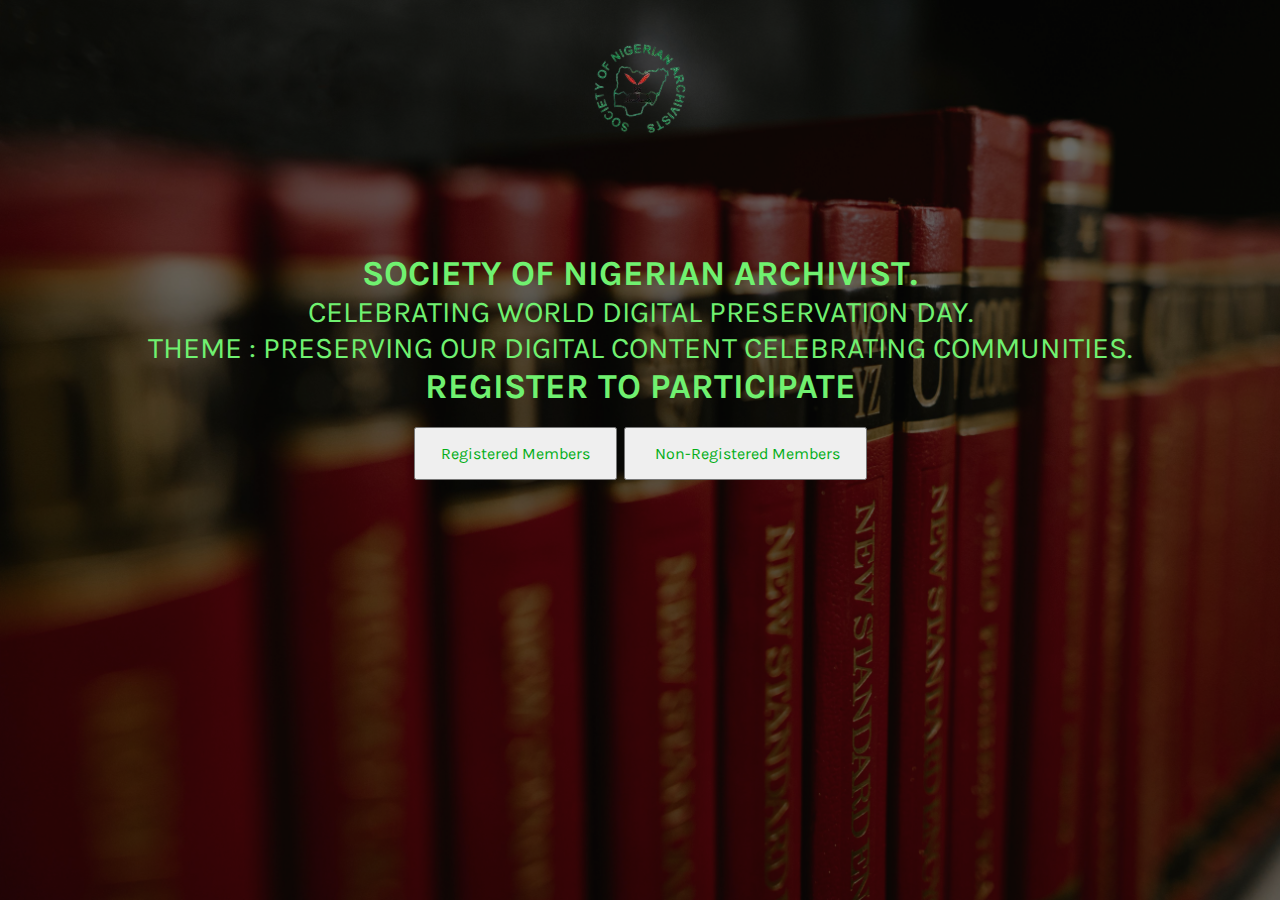
<file: index.html>
<!DOCTYPE html>
<html lang="en">
<head>
  <meta charset="UTF-8">
  <meta http-equiv="X-UA-Compatible" content="IE=edge">
  <meta name="viewport" content="width=device-width, initial-scale=1.0">
  <link rel='stylesheet' id='astra-google-fonts-css' href='https://fonts.googleapis.com/css?family=Karla%3A400%7CRubik%3A700%2C500&#038;display=fallback&#038;ver=4.5.1' media='all' />
  <title>Society Of Nigerian Archivist |SNA</title>
  <link rel="stylesheet" href="style.css" type="text/css">
  <link rel="stylesheet" href="responsive.css" type="text/css">
</head>
<body>
  <header class="hero">
    <div class="container">

    <nav >
      <a href="./index.html"><img src="logo-removebg-preview.png" alt="logo"></a>

    </nav>
    <div class="content">
      <div class="main-content">
      <h3 class="main-h">Society Of Nigerian Archivist.</h3>
      <p>Celebrating World Digital Preservation Day.</p>
      <p>Theme : Preserving Our Digital Content Celebrating Communities.</p>
          <h3 class="register">Register To Participate</h3>
          <div class="reg-btn">

         
          <a href="registered.html"><input type="button" value="Registered Members"></a>
         <a href="non_registered.html"> <input type="button" value=" Non-Registered Members"></a>
        </div>
        </div>

    </div>

      
  </div>
  </header>

  
</body>
</html>
</file>
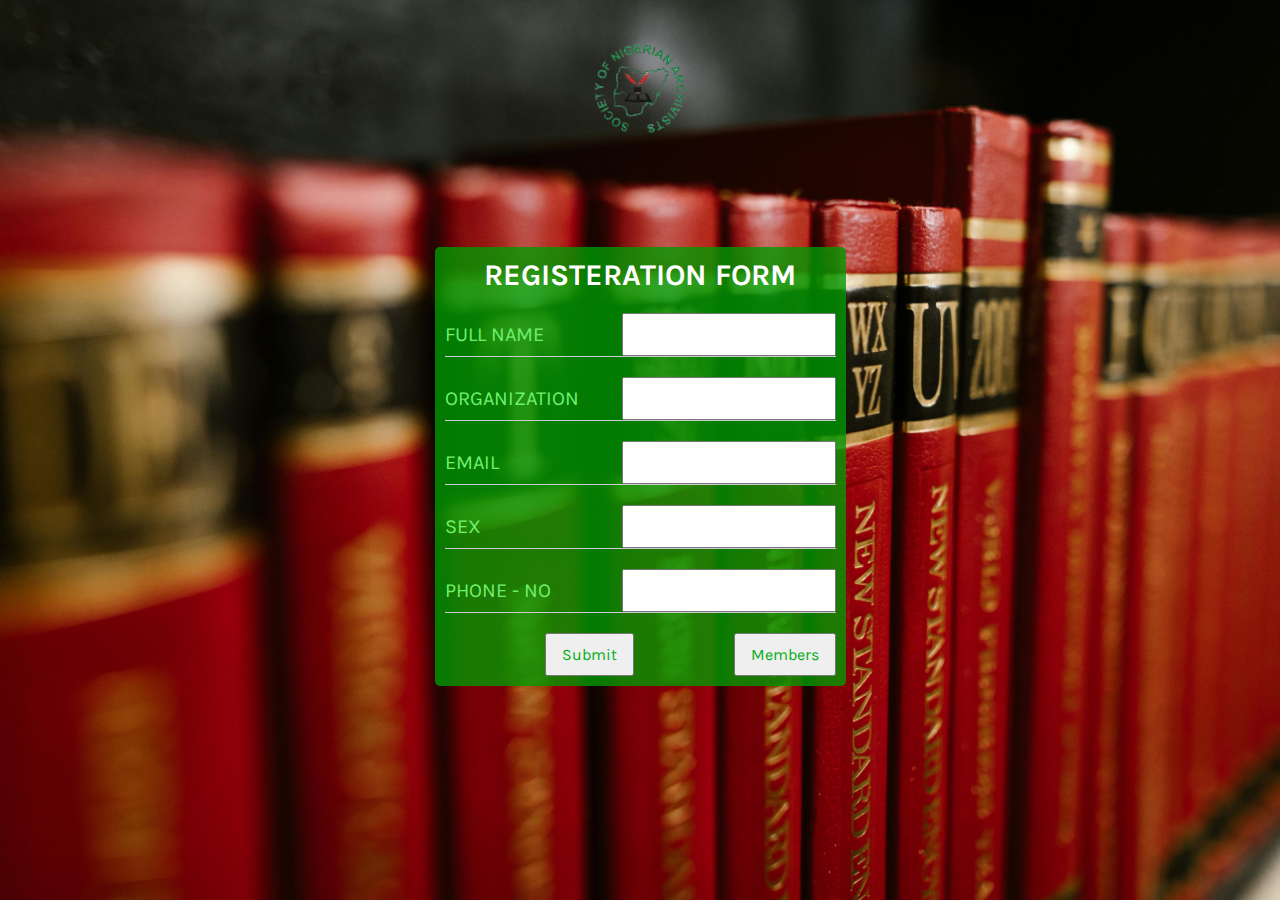
<file: non_registered.html>
<!DOCTYPE html>
<html lang="en">

<head>
  <meta charset="UTF-8">
  <meta http-equiv="X-UA-Compatible" content="IE=edge">
  <meta name="viewport" content="width=device-width, initial-scale=1.0">
  <link rel='stylesheet' id='astra-google-fonts-css'
    href='https://fonts.googleapis.com/css?family=Karla%3A400%7CRubik%3A700%2C500&#038;display=fallback&#038;ver=4.5.1'
    media='all' />
  <title>Society Of Nigerian Archivist |SNA</title>
  <link rel="stylesheet" href="style.css" type="text/css">
  <link rel="stylesheet" href="responsive.css" type="text/css">
</head>

<body>
  <header>
    <div class="container">

      <nav>
        <a href="./index.html"><img src="logo-removebg-preview.png" alt="logo"></a>
        
      </nav>
      <div class="content">
        <div class="main-content sec">
          
          <form action="">
            <h3>Registeration Form</h3>
            <div class="form-group">
              <label for="">Full name</label>
              <input class="main" type="text">
            </div>
            
            <div class="form-group">
            <label for="">Organization</label>
            <input  class="main"  type="text">
            </div>
            <div class="form-group">
            <label for="">Email</label>
            <input class="main" type="email">
            </div>
            <div class="form-group">
            <label for="">Sex</label>
            <input class="main"  type="text">
            </div>
            <div class="form-group">
            <label for="">Phone - No</label>
            <input class="main" type="tel">
            </div>
           
            <div class="form-group1 clean">
            <input type="button" value="Submit">
            <a href="registered.html"><input type="button" class="main"  value="Members"></a>
            </div>
          </form>
        </div>
      </div>


    </div>
  </header>
  <section class="form">
    <form action="">

    </form>


  </section>

</body>

</html>
</file>
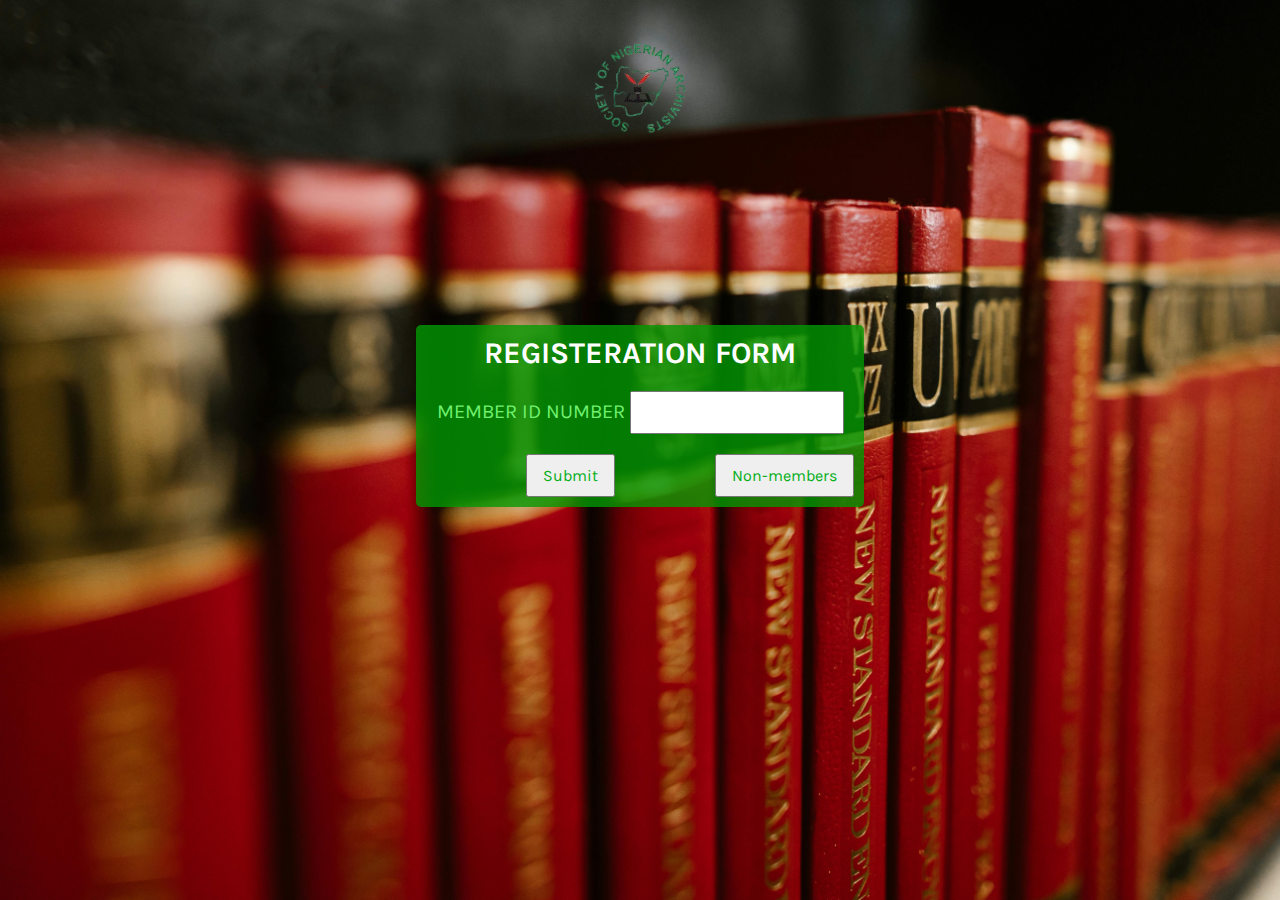
<file: registered.html>
<!DOCTYPE html>
<html lang="en">

<head>
  <meta charset="UTF-8">
  <meta http-equiv="X-UA-Compatible" content="IE=edge">
  <meta name="viewport" content="width=device-width, initial-scale=1.0">
  <link rel='stylesheet' id='astra-google-fonts-css'
    href='https://fonts.googleapis.com/css?family=Karla%3A400%7CRubik%3A700%2C500&#038;display=fallback&#038;ver=4.5.1'
    media='all' />
  <title>Society Of Nigerian Archivist |SNA</title>
  <link rel="stylesheet" href="style.css" type="text/css">
  <link rel="stylesheet" href="responsive.css" type="text/css">
</head>

<body>
  <header>
    <div class="container">

      <nav>
        <a href="./index.html"><img src="logo-removebg-preview.png" alt="logo"></a>
       
      </nav>
      <div class="content registered">
        <div class="main-content">
          
          <form action="">
          <h3>Registeration Form</h3>
             <div class="members">
              <label for="">Member ID Number</label>
              <input type="number">
             </div>      
           
            <div class="form-group1">
            <input type="button" value="Submit">
            <a href="non_registered.html" ><input class="non" type="button" value="Non-members"></a>
          </div>
          </form>
        </div>
      </div>


    </div>
  </header>
  <section class="form">
    <form action="">

    </form>


  </section>

</body>

</html>
</file>
<file: style.css>
*{
  margin:0px;
  padding: 0px;
  box-sizing: border-box;
}
body,
button,
input,
select,
textarea,a
 {
    font-family: 'Karla', sans-serif;
    font-weight: 400;
    font-size: 17px;
    font-size: 1rem;
  color: rgb(3, 174, 23);
  
}

header{
  background: url('back1.jpg')    ;
  background-position: center;
  background-repeat: no-repeat;
  background-size: cover;
  height: 100vh;
  padding-top: 40px;
  position: relative;
}
.hero::before{
  content: '';
  position: absolute;
  top:0px;
  left: 0px;
  width: 100%;
  height: 100%;
  background: rgba(7, 7, 7, 0.6);
}
.hero *{
  z-index: 10;
}

a{
  text-decoration: none;
}

.container{
  max-width: 1100px;
  margin: auto;
}

ul{
  list-style: none;
}

nav  {
  display: flex;
  justify-content: center;
  align-items: center;

} 

nav  img{
  border-radius: 5px;
} 
nav  ul{
  display: flex;
  align-items: center;
  background-color: #fff;
  padding: 20px;
 
}
nav  ul li a{
  display: block;
  margin-right: 60px;
  color: rgb(3, 174, 23);
}

button{
  background-color: rgb(255, 255, 255);
  border-radius: 5px;
  font-weight: 400;
  letter-spacing: 1px;
  line-height: 15px;
  padding:0px 32px ;
  height: 50px;
  border: 2px solid #fff;
}

.vision{
  height: 400px;
}
.flex{
  display: flex;
  justify-content: space-between;
}

.vision-img{
  width: 50%;
  
}

.vision-content{
  width: 50%;
}

.vision-img img{
  max-width: 100%;
  height: 100vh;
  
}

header::before{
  content: " ";
  display: absolute;
  height: 100vh;
  
  top:0px;
  left: 0px;
  background-color: rgba(5, 143, 5,0.2);
}

.content{
  display: flex;
  justify-content: center;
  align-items: center;
  height: 50vh;
  text-transform: uppercase;
  text-align: center;
  color: rgb(112, 241, 112);
  font-size: 30px;
  font-weight: 400;
}
.content form h3{
  color: #fff;
}
.content input{
  margin-top: 20px;
  padding: 15px 25px;
}
.content input:hover{
  background-color: green;
  color: #fff;
  border-radius: 5px;
  outline: none;

}
.main-content  form label{
  margin-bottom: 0px;
  padding: 0px;
}
.main-content  form h3{
  font-size: 30px;
}
.main-content  form input{
padding: 10px 15px;
}
.main-content  form{
  background-color: rgba(3, 153, 3,0.8);

  padding: 10px;
  margin-top: 100px;
  border-radius: 5px;
  font-size: 20px;
}
.sec{
  margin-top: 100px;
}

.main-content  form input[type=button]{
  margin-left: 100px;
}

.form-group{
  display: flex;
  justify-content:space-between;
  align-items: center;
  border-bottom: 1px solid #ccc;
}

.form-group label{
   display: block;
   margin: 20px;
   margin-left: 0px;
  
}
.clean{
  border: 0px;

  
}

.form-group1{
  display: flex;
  justify-content: center;
  
}
</file>
<file: responsive.css>
/* Smartphones */
    @media only screen and (max-width: 768px) {
     
      .content{
        margin-top: 20px;
        font-size: 18px;
        font-weight: 800;
        color: rgb(255, 255, 255);
      }
      .register {
        margin-top: 20px;

        font-size: 15px;
      }
      .main-h{
        font-size: 20px;
        margin-bottom: 10px;
      }
      .reg-btn{
        display: flex;
        justify-content: space-around;
        
      }
      .reg-btn input{
        padding: 5px 15px;
        margin-right: 5px;
      }
      .registered{
        width: 100%;
        
      }
      .main-content{
        width: 100%;
        
      }
     
      .main-content form h3{
        font-size: 20px;
        margin-bottom: 10px;
      }
      .members{
        display: flex;
        flex-direction: column;
        justify-content: center;
        align-items: center;

      }
      .main-content  form{
        margin-top: 10px;
      }
      .main-content  form input{

        margin: 5px  0px;
        height: 40px;
        border-radius: 5px;
        outline: none;
        width: 300px;
        
        
        padding: 5px 10px;
      }
      .main-content  form input:hover{
        background-color: rgb(3, 153, 3);
        color: #fff;
        font-weight: 800;
      }
      .main-content form input[type="button"] {
        margin-left: 5px;
      
  
    }
    .content .main-content .form-group1{
      flex-basis: 0;
    }
    .main-content form .main{
    width: 200px;

    }
  }
   

  
  @media(min-width: 501px) and (max-width: 768px) {
    .main-content form .main{
      width: 400px;
  
      }

  }
</file>
